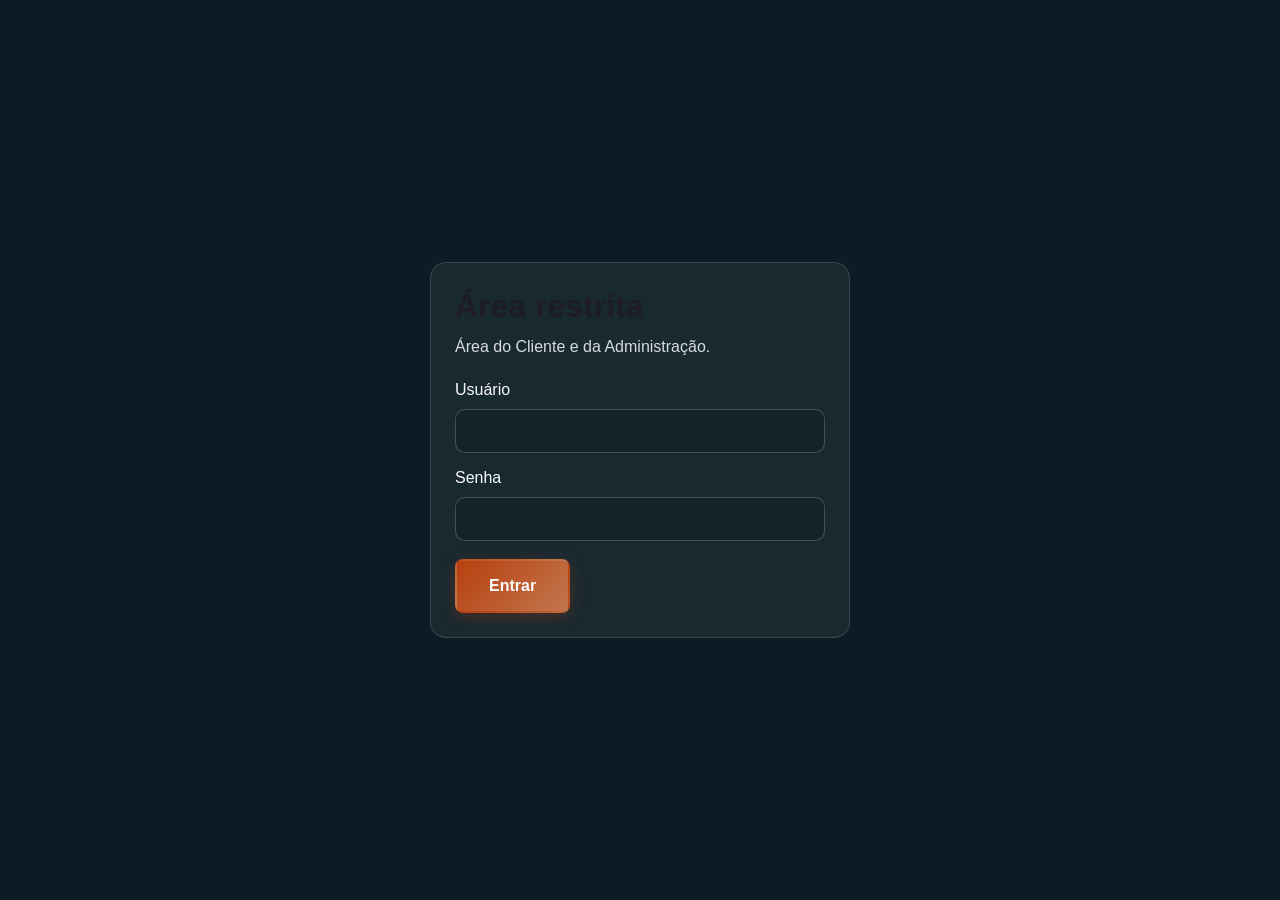
<file: admin.html>
<!doctype html>
<html lang="pt-BR">
<head>
  <meta charset="utf-8"/>
  <meta name="viewport" content="width=device-width, initial-scale=1"/>
  <title>Área Restrita — Crafting Solutions</title>
  <link rel="stylesheet" href="css/style.css"/>
</head>
<body style="background:#0b1c24; color:#f9fbfd;">
  <main class="container" style="min-height:100vh; display:flex; align-items:center; justify-content:center; padding:40px 16px;">
    <div style="width:100%; max-width:420px; background:rgba(255,255,255,0.06); border:1px solid rgba(255,255,255,0.14); border-radius:16px; padding:24px;">
      <h1 style="margin:0 0 8px 0;">Área restrita</h1>
      <p style="opacity:.85; margin:0 0 18px 0;">Área do Cliente e da Administração.</p>

      <label>Usuário</label>
      <input style="width:100%; padding:12px; margin:6px 0 12px; border-radius:10px; border:1px solid rgba(255,255,255,0.2); background:rgba(0,0,0,0.15); color:#fff;"/>

      <label>Senha</label>
      <input type="password" style="width:100%; padding:12px; margin:6px 0 18px; border-radius:10px; border:1px solid rgba(255,255,255,0.2); background:rgba(0,0,0,0.15); color:#fff;"/>

      <button class="button button--primary" onclick="alert('Área restrita em desenvolvimento.'); return false;">
        Entrar
      </button>
    </div>
  </main>
</body>
</html>
</file>
<file: css/style.css>
/* ========================================
   CRAFTING SOLUTIONS - STYLESHEET
   Paleta de cores baseada no manual de marca
   ======================================== */

/* ========================================
   VARIÁVEIS CSS - CORES DO MANUAL DA MARCA
   ======================================== */
:root {
    /* Cores Institucionais */
    --color-grafite-noturno: #232B2F;
    --color-azul-profundo: #28474F;
    --color-verde-aco: #4E5655;
    --color-cinza-alvo: #D3D4CC;
    --color-cinza-urbano: #939393;
    --color-branco-neve: #F9FBFD;
    --color-chumbo-mineral: #1E1D24;
    
    /* Cores Secundárias - Cobre Marítimo (mais vivas) */
    --color-azul-oceanico: #114B63;
    --color-cobre-intenso: #B8400E;
    --color-cobre-suave: #C1764E;
    --color-areia-rosada: #D49D80;
    --color-cinza-concreto: #C5C5CF;
    
    /* Cores Secundárias - Terrosa */
    --color-ambar-queimado: #C66518;
    --color-verde-mineral: #64806A;
    
    /* Cores Principais do Site */
    --color-primary: var(--color-cobre-intenso);
    --color-primary-dark: #8B2F0A;
    --color-secondary: var(--color-azul-profundo);
    --color-accent: var(--color-cobre-suave);
    
    /* Backgrounds */
    --color-bg-light: var(--color-branco-neve);
    --color-bg-dark: var(--color-grafite-noturno);
    --color-bg-section: #F5F7F9;
    
    /* Texto */
    --color-text-primary: var(--color-chumbo-mineral);
    --color-text-secondary: var(--color-verde-aco);
    --color-text-light: var(--color-cinza-alvo);
    --color-text-white: var(--color-branco-neve);
    
    /* Tipografia */
    --font-primary: 'Montserrat', sans-serif;
    --font-secondary: 'Roboto', sans-serif;
    
    /* Tamanhos */
    --h1-font-size: 3.5rem;
    --h2-font-size: 2.5rem;
    --h3-font-size: 1.75rem;
    --normal-font-size: 1rem;
    --small-font-size: 0.875rem;
    
    /* Pesos */
    --font-light: 300;
    --font-regular: 400;
    --font-medium: 500;
    --font-semibold: 600;
    --font-bold: 700;
    --font-extrabold: 800;
    
    /* Z-index */
    --z-tooltip: 10;
    --z-fixed: 100;
    --z-modal: 1000;
    
    /* Transições */
    --transition-fast: 0.3s;
    --transition-normal: 0.5s;
}

/* Responsive typography */
@media screen and (max-width: 968px) {
    :root {
        --h1-font-size: 2.5rem;
        --h2-font-size: 2rem;
        --h3-font-size: 1.5rem;
    }
}

@media screen and (max-width: 576px) {
    :root {
        --h1-font-size: 2rem;
        --h2-font-size: 1.75rem;
        --h3-font-size: 1.25rem;
    }
}

/* ========================================
   RESET & BASE
   ======================================== */
* {
    margin: 0;
    padding: 0;
    box-sizing: border-box;
}

html {
    scroll-behavior: smooth;
}

body {
    font-family: var(--font-secondary);
    font-size: var(--normal-font-size);
    background-color: var(--color-bg-light);
    color: var(--color-text-primary);
    line-height: 1.6;
}

h1, h2, h3, h4, h5, h6 {
    font-family: var(--font-primary);
    font-weight: var(--font-bold);
    line-height: 1.2;
    color: var(--color-text-primary);
}

ul {
    list-style: none;
}

a {
    text-decoration: none;
    color: inherit;
}

img {
    max-width: 100%;
    height: auto;
    display: block;
}

button, input, textarea {
    font-family: inherit;
    font-size: inherit;
}

/* ========================================
   REUSABLE CSS CLASSES
   ======================================== */
.container {
    max-width: 1200px;
    margin-left: auto;
    margin-right: auto;
    padding-left: 1.5rem;
    padding-right: 1.5rem;
}

.grid {
    display: grid;
    gap: 2rem;
}

.section {
    padding: 5rem 0;
}

.section--dark {
    background: linear-gradient(135deg, var(--color-grafite-noturno) 0%, var(--color-azul-profundo) 100%);
    color: var(--color-text-white);
}

.section--dark h1,
.section--dark h2,
.section--dark h3,
.section--dark h4 {
    color: var(--color-text-white);
}

.section__header {
    text-align: center;
    margin-bottom: 3rem;
}

.section__title {
    font-size: var(--h2-font-size);
    font-weight: var(--font-bold);
    margin-bottom: 1rem;
    position: relative;
    display: inline-block;
}

.section__title::after {
    content: '';
    position: absolute;
    bottom: -10px;
    left: 50%;
    transform: translateX(-50%);
    width: 60px;
    height: 3px;
    background: linear-gradient(90deg, var(--color-primary) 0%, var(--color-accent) 100%);
}

.section__subtitle {
    font-size: 1.25rem;
    color: var(--color-text-secondary);
    font-weight: var(--font-light);
}

.section--dark .section__subtitle {
    color: var(--color-cinza-alvo);
}

.section__description {
    font-size: 1.125rem;
    max-width: 700px;
    margin: 0 auto;
    color: var(--color-text-secondary);
}

.section--dark .section__description {
    color: var(--color-text-light);
}

/* Buttons */
.button {
    display: inline-flex;
    align-items: center;
    gap: 0.5rem;
    padding: 1rem 2rem;
    border-radius: 8px;
    font-weight: var(--font-semibold);
    font-size: var(--normal-font-size);
    transition: all var(--transition-fast);
    cursor: pointer;
    border: 2px solid transparent;
}

.button--primary {
    background: linear-gradient(135deg, var(--color-primary) 0%, var(--color-accent) 100%);
    color: var(--color-text-white);
    box-shadow: 0 4px 15px rgba(184, 64, 14, 0.3);
}

.button--primary:hover {
    transform: translateY(-2px);
    box-shadow: 0 6px 20px rgba(184, 64, 14, 0.4);
}

/* Hero - Saiba Mais (outline limpo + texto areia) */
.hero .button--outline{
  box-shadow: none !important;
  border: 2px solid #FFFFFF;
  color: #D8BA94 !important;
}

.hero .button--outline:hover{
  box-shadow: none !important;
  background: rgba(216,186,148,0.12);
  border-color: #D8BA94;
  color: #D8BA94 !important;
}

}

/* Hero: botão "Saiba Mais" com contorno branco (como solicitado) */
.hero .button--outline{
    border-color: #FFFFFF;
    color: var(--color-primary);
}

.hero .button--outline:hover,
.hero .button--outline:focus{
    border-color: #FFFFFF;
    background: rgba(255,255,255,0.12);
    color: #FFFFFF;
}

.button--full {
    width: 100%;
    justify-content: center;
}

/* Cards */
.card {
    background: var(--color-bg-light);
    border-radius: 12px;
    padding: 2rem;
    transition: all var(--transition-fast);
    box-shadow: 0 4px 20px rgba(0, 0, 0, 0.08);
}

.card:hover {
    transform: translateY(-5px);
    box-shadow: 0 8px 30px rgba(0, 0, 0, 0.12);
}

.section--dark .card {
    background: rgba(255, 255, 255, 0.05);
    backdrop-filter: blur(10px);
    border: 1px solid rgba(255, 255, 255, 0.1);
}

.card__icon {
    width: 60px;
    height: 60px;
    display: flex;
    align-items: center;
    justify-content: center;
    background: linear-gradient(135deg, var(--color-primary) 0%, var(--color-accent) 100%);
    color: var(--color-text-white);
    border-radius: 12px;
    font-size: 1.5rem;
    margin-bottom: 1rem;
}

.card__icon--large {
    width: 80px;
    height: 80px;
    font-size: 2rem;
}

.card__title {
    font-size: var(--h3-font-size);
    margin-bottom: 1rem;
}

.card__text {
    color: var(--color-text-secondary);
    line-height: 1.8;
}

.section--dark .card__text {
    color: var(--color-text-light);
}

/* ========================================
   HEADER / NAVIGATION
   ======================================== */

/* Extras no topo (bandeiras + área restrita) */
.nav__extras{
    display: inline-flex;
    align-items: center;
    gap: 0.75rem;
}

.nav__flags{
    display: inline-flex;
    align-items: center;
    gap: 0.5rem;
}

.flag svg{
    display: block;
    border-radius: 2px;
    box-shadow: 0 0 0 1px rgba(255,255,255,0.25);
}

.nav__restricted{
    display: inline-flex;
    align-items: center;
    gap: 0.5rem;
    padding: 0.45rem 0.85rem;
    border-radius: 999px;
    border: 1px solid rgba(255,255,255,0.30);
    color: rgba(255,255,255,0.92);
    font-size: 0.9rem;
    transition: all var(--transition-fast);
    background: transparent;
}

.nav__restricted:hover{
    border-color: rgba(255,255,255,0.55);
    background: rgba(255,255,255,0.10);
    transform: translateY(-1px);
}

@media screen and (max-width: 968px) {
    /* No mobile, escondemos os extras para não conflitar com o menu hamburguer */
    .nav__extras{ display: none; }
}

.header {
    position: fixed;
    width: 100%;
    top: 0;
    left: 0;
    z-index: var(--z-fixed);
    background: rgba(35, 43, 47, 0.95);
    backdrop-filter: blur(10px);
    box-shadow: 0 2px 10px rgba(0, 0, 0, 0.1);
}

.nav {
    height: 4.5rem;
    display: flex;
    justify-content: space-between;
    align-items: center;
}

.nav__logo img{
  height: 44px;   /* teste 44–56px */
  width: auto;
}

.nav__list {
    display: flex;
    gap: 2rem;
    align-items: center;
}

.nav__link {
    color: var(--color-text-white);
    font-weight: var(--font-medium);
    font-size: 0.95rem;
    transition: color var(--transition-fast);
    position: relative;
}

.nav__link::after {
    content: '';
    position: absolute;
    bottom: -5px;
    left: 0;
    width: 0;
    height: 2px;
    background: var(--color-primary);
    transition: width var(--transition-fast);
}

.nav__link:hover::after,
.nav__link.active-link::after {
    width: 100%;
}

.nav__link:hover,
.nav__link.active-link {
    color: var(--color-primary);
}

.nav__cta {
    background: linear-gradient(135deg, var(--color-primary) 0%, var(--color-accent) 100%);
    color: var(--color-text-white) !important;
    padding: 0.5rem 1.5rem;
    border-radius: 6px;
}

.nav__cta::after {
    display: none;
}

.nav__cta:hover {
    transform: translateY(-2px);
    box-shadow: 0 4px 15px rgba(184, 64, 14, 0.3);
}

.nav__toggle,
.nav__close {
    display: none;
}

/* ========================================
   HERO SECTION
   ======================================== */
.hero {
    min-height: 100vh;
    display: flex;
    align-items: center;
    background: linear-gradient(135deg, var(--color-grafite-noturno) 0%, var(--color-azul-profundo) 50%, var(--color-verde-aco) 100%);
    position: relative;
    overflow: hidden;
    padding-top: 4.5rem;
}

.hero__container {
    position: relative;
    z-index: 2;
}

.hero__content {
    max-width: 700px;
    color: var(--color-text-white);
}

.hero__title {
    font-size: var(--h1-font-size);
    font-weight: var(--font-extrabold);
    margin-bottom: 1rem;
    color: var(--color-text-white);
    line-height: 1.1;
}

.hero__subtitle {
    font-size: 1.5rem;
    font-weight: var(--font-light);
    color: #D8BA94 !important;
    margin-bottom: 1.5rem;
}

.hero__description {
    font-size: 1.25rem;
    line-height: 1.8;
    margin-bottom: 2rem;
    color: var(--color-cinza-alvo);
}

.hero__buttons {
    display: flex;
    gap: 1rem;
    flex-wrap: wrap;
}

/* Hexagon decorations */
.hero__decoration {
    position: absolute;
    top: 0;
    right: 0;
    width: 50%;
    height: 100%;
    pointer-events: none;
}

.hexagon {
    position: absolute;
    width: 200px;
    height: 200px;
    background: linear-gradient(135deg, rgba(184, 64, 14, 0.1) 0%, rgba(193, 118, 78, 0.1) 100%);
    clip-path: polygon(30% 0%, 70% 0%, 100% 50%, 70% 100%, 30% 100%, 0% 50%);
    animation: float 6s ease-in-out infinite;
}

.hex-1 {
    top: 10%;
    right: 10%;
    animation-delay: 0s;
}

.hex-2 {
    top: 50%;
    right: 20%;
    width: 150px;
    height: 150px;
    animation-delay: 2s;
}

.hex-3 {
    bottom: 10%;
    right: 5%;
    width: 180px;
    height: 180px;
    animation-delay: 4s;
}

@keyframes float {
    0%, 100% {
        transform: translateY(0) rotate(0deg);
    }
    50% {
        transform: translateY(-20px) rotate(5deg);
    }
}

/* ========================================
   ABOUT SECTION
   ======================================== */
.about {
    background: var(--color-bg-section);
}

.about__content {
    max-width: 900px;
    margin: 0 auto;
}

.about__text {
    font-size: 1.125rem;
    line-height: 1.9;
    text-align: center;
    color: var(--color-text-secondary);
}

/* ========================================
   PLATFORM SECTION
   ======================================== */
.platform__grid {
    grid-template-columns: repeat(auto-fit, minmax(300px, 1fr));
    margin-bottom: 3rem;
}

.situations {
    background: rgba(255, 255, 255, 0.05);
    border-radius: 12px;
    padding: 2.5rem;
    border: 1px solid rgba(255, 255, 255, 0.1);
}

.situations__title {
    font-size: 1.5rem;
    margin-bottom: 2rem;
    text-align: center;
    color: var(--color-text-white);
}

.situations__grid {
    grid-template-columns: repeat(auto-fit, minmax(250px, 1fr));
    gap: 1.5rem;
}

.situation__item {
    display: flex;
    align-items: center;
    gap: 1rem;
    color: var(--color-text-light);
    font-size: 1rem;
}

.situation__item i {
    color: var(--color-accent);
    font-size: 1.25rem;
    flex-shrink: 0;
}

/* ========================================
   APPROACH SECTION - TIMELINE
   ======================================== */
.timeline {
    position: relative;
    max-width: 900px;
    margin: 0 auto;
    padding: 2rem 0;
}

.timeline::before {
    content: '';
    position: absolute;
    left: 50%;
    transform: translateX(-50%);
    width: 3px;
    height: 100%;
    background: linear-gradient(180deg, var(--color-primary) 0%, var(--color-accent) 100%);
}

.timeline__item {
    display: grid;
    grid-template-columns: 1fr 80px 1fr;
    gap: 2rem;
    margin-bottom: 3rem;
    align-items: center;
}

.timeline__item:nth-child(even) .timeline__content {
    grid-column: 3;
    grid-row: 1;
}

.timeline__item:nth-child(even) .timeline__number {
    grid-column: 2;
    grid-row: 1;
}

.timeline__number {
    width: 80px;
    height: 80px;
    background: linear-gradient(135deg, var(--color-primary) 0%, var(--color-accent) 100%);
    border-radius: 50%;
    display: flex;
    align-items: center;
    justify-content: center;
    font-size: 2rem;
    font-weight: var(--font-bold);
    color: var(--color-text-white);
    box-shadow: 0 4px 20px rgba(184, 64, 14, 0.3);
    position: relative;
    z-index: 2;
    grid-column: 2;
}

.timeline__content {
    background: var(--color-bg-light);
    padding: 2rem;
    border-radius: 12px;
    box-shadow: 0 4px 20px rgba(0, 0, 0, 0.08);
    grid-column: 1;
}

.timeline__title {
    font-size: 1.5rem;
    margin-bottom: 1rem;
    color: var(--color-primary);
}

.timeline__text {
    color: var(--color-text-secondary);
    margin-bottom: 1rem;
    line-height: 1.8;
}

.timeline__list {
    list-style: none;
    padding-left: 0;
}

.timeline__list li {
    padding-left: 1.5rem;
    position: relative;
    margin-bottom: 0.5rem;
    color: var(--color-text-secondary);
}

.timeline__list li::before {
    content: '→';
    position: absolute;
    left: 0;
    color: var(--color-accent);
    font-weight: var(--font-bold);
}

.approach__note {
    background: rgba(184, 64, 14, 0.1);
    border-left: 4px solid var(--color-primary);
    padding: 1.5rem;
    border-radius: 8px;
    margin-top: 3rem;
}

.approach__note p {
    margin: 0;
    font-size: 1rem;
    line-height: 1.8;
}

/* ========================================
   DIFFERENTIALS SECTION
   ======================================== */
.differentials__grid {
    grid-template-columns: repeat(auto-fit, minmax(280px, 1fr));
    margin-bottom: 3rem;
}

.differential__card .card__header {
    display: flex;
    flex-direction: column;
    align-items: center;
    text-align: center;
}

.capabilities {
    background: rgba(255, 255, 255, 0.05);
    border-radius: 12px;
    padding: 2.5rem;
    border: 1px solid rgba(255, 255, 255, 0.1);
}

.capabilities__title {
    font-size: 1.5rem;
    margin-bottom: 2rem;
    text-align: center;
    color: var(--color-text-white);
}

.capabilities__grid {
    grid-template-columns: repeat(auto-fit, minmax(300px, 1fr));
    gap: 1.5rem;
}

.capability__item {
    display: flex;
    align-items: center;
    gap: 1rem;
    color: var(--color-text-light);
    font-size: 1rem;
}

.capability__item i {
    color: var(--color-accent);
    flex-shrink: 0;
}

/* ========================================
   PARTNERS SECTION
   ======================================== */
.partners__grid {
    grid-template-columns: repeat(auto-fit, minmax(450px, 1fr));
    gap: 3rem;
}

.partner__card {
    overflow: hidden;
}

.partner__image {
    position: relative;
    width: 100%;
    height: 300px;
    overflow: hidden;
    border-radius: 12px;
    margin-bottom: 1.5rem;
}

.partner__image img {
    width: 100%;
    height: 100%;
    object-fit: cover;
    transition: transform var(--transition-normal);
}

.partner__overlay {
    position: absolute;
    top: 0;
    left: 0;
    width: 100%;
    height: 100%;
    background: linear-gradient(180deg, transparent 0%, rgba(30, 29, 36, 0.7) 100%);
}

.partner__card:hover .partner__image img {
    transform: scale(1.05);
}

.partner__name {
    font-size: 1.75rem;
    margin-bottom: 0.5rem;
    color: var(--color-primary);
}

.partner__role {
    font-size: 1.125rem;
    color: var(--color-text-secondary);
    margin-bottom: 0.25rem;
    font-weight: var(--font-medium);
}

.partner__expertise {
    color: var(--color-text-secondary);
    margin-bottom: 1.5rem;
    font-style: italic;
}

.partner__highlights {
    margin-bottom: 1.5rem;
}

.highlight__item {
    display: flex;
    align-items: flex-start;
    gap: 0.75rem;
    margin-bottom: 0.75rem;
    padding: 0.75rem;
    background: var(--color-bg-section);
    border-radius: 8px;
}

.highlight__item i {
    color: var(--color-primary);
    font-size: 1.25rem;
    flex-shrink: 0;
    margin-top: 0.25rem;
}

.highlight__item span {
    font-size: 0.95rem;
    line-height: 1.6;
    color: var(--color-text-secondary);
}

.partner__description {
    line-height: 1.8;
    color: var(--color-text-secondary);
}

/* ========================================
   CONTACT SECTION
   ======================================== */
.contact__grid {
    grid-template-columns: 1fr 1.5fr;
    gap: 3rem;
    align-items: start;
}

.contact__info-title {
    font-size: 1.5rem;
    margin-bottom: 2rem;
    color: var(--color-text-white);
}

.contact__item {
    display: flex;
    gap: 1.5rem;
    margin-bottom: 2rem;
}

.contact__icon {
    width: 50px;
    height: 50px;
    display: flex;
    align-items: center;
    justify-content: center;
    background: linear-gradient(135deg, var(--color-primary) 0%, var(--color-accent) 100%);
    color: var(--color-text-white);
    border-radius: 10px;
    font-size: 1.25rem;
    flex-shrink: 0;
}

.contact__text h4 {
    font-size: 1.125rem;
    margin-bottom: 0.5rem;
    color: var(--color-text-white);
}

.contact__text p {
    color: var(--color-text-light);
    line-height: 1.6;
}

/* Form */
.contact__form-wrapper {
    background: rgba(255, 255, 255, 0.05);
    backdrop-filter: blur(10px);
    border: 1px solid rgba(255, 255, 255, 0.1);
    border-radius: 12px;
    padding: 2.5rem;
}

.form__group {
    position: relative;
    margin-bottom: 2rem;
}

.form__input {
    width: 100%;
    padding: 1rem;
    border: 2px solid rgba(255, 255, 255, 0.2);
    border-radius: 8px;
    background: rgba(255, 255, 255, 0.05);
    color: var(--color-text-white);
    font-size: 1rem;
    transition: all var(--transition-fast);
}

.form__input:focus {
    outline: none;
    border-color: var(--color-primary);
    background: rgba(255, 255, 255, 0.08);
}

.form__input::placeholder {
    color: transparent;
}

.form__label {
    position: absolute;
    left: 1rem;
    top: 1rem;
    color: var(--color-text-light);
    font-size: 1rem;
    transition: all var(--transition-fast);
    pointer-events: none;
}

.form__input:focus + .form__label,
.form__input:not(:placeholder-shown) + .form__label {
    top: -0.75rem;
    left: 0.75rem;
    font-size: 0.875rem;
    color: var(--color-primary);
    background: var(--color-grafite-noturno);
    padding: 0 0.5rem;
}

.form__textarea {
    resize: vertical;
    min-height: 120px;
}

/* ========================================
   FOOTER
   ======================================== */
.footer {
    background: var(--color-chumbo-mineral);
    color: var(--color-text-light);
    padding: 3rem 0 1.5rem;
}

.footer__content {
    grid-template-columns: repeat(auto-fit, minmax(250px, 1fr));
    gap: 2.5rem;
    margin-bottom: 2rem;
    padding-bottom: 2rem;
    border-bottom: 1px solid rgba(255, 255, 255, 0.1);
}

.footer__logo {
    height: 50px;
    width: auto;
    margin-bottom: 1rem;
}

.footer__description {
    color: var(--color-text-light);
    line-height: 1.6;
}

.footer__title {
    font-size: 1.125rem;
    margin-bottom: 1.5rem;
    color: var(--color-text-white);
}

.footer__links li,
.footer__contact li {
    margin-bottom: 0.75rem;
}

.footer__links a {
    color: var(--color-text-light);
    transition: color var(--transition-fast);
}

.footer__links a:hover {
    color: var(--color-primary);
}

.footer__contact li {
    display: flex;
    align-items: flex-start;
    gap: 0.75rem;
    color: var(--color-text-light);
    line-height: 1.6;
}

.footer__contact i {
    color: var(--color-primary);
    margin-top: 0.25rem;
}

.footer__bottom {
    display: flex;
    justify-content: space-between;
    align-items: center;
    flex-wrap: wrap;
    gap: 1rem;
}

.footer__bottom p {
    color: var(--color-cinza-urbano);
}

.footer__admin-link {
    color: var(--color-text-light);
    font-size: var(--small-font-size);
    transition: color var(--transition-fast);
    display: flex;
    align-items: center;
    gap: 0.5rem;
}

.footer__admin-link:hover {
    color: var(--color-primary);
}

/* ========================================
   RESPONSIVE DESIGN
   ======================================== */
@media screen and (max-width: 968px) {
    .nav__menu {
        position: fixed;
        top: 0;
        right: -100%;
        width: 75%;
        height: 100vh;
        background: var(--color-grafite-noturno);
        padding: 4.5rem 2rem 2rem;
        transition: right var(--transition-fast);
        box-shadow: -2px 0 10px rgba(0, 0, 0, 0.3);
    }
    
    .nav__menu.show-menu {
        right: 0;
    }
    
    .nav__list {
        flex-direction: column;
        gap: 1.5rem;
    }
    
    .nav__link {
        font-size: 1.125rem;
    }
    
    .nav__toggle,
    .nav__close {
        display: block;
        font-size: 1.5rem;
        color: var(--color-text-white);
        cursor: pointer;
    }
    
    .nav__close {
        position: absolute;
        top: 1.5rem;
        right: 1.5rem;
    }
    
    .timeline::before {
        left: 40px;
    }
    
    .timeline__item {
        grid-template-columns: 80px 1fr;
        gap: 1.5rem;
    }
    
    .timeline__item:nth-child(even) .timeline__content {
        grid-column: 2;
    }
    
    .timeline__item:nth-child(even) .timeline__number {
        grid-column: 1;
    }
    
    .timeline__number {
        grid-column: 1;
    }
    
    .timeline__content {
        grid-column: 2;
    }
    
    .contact__grid {
        grid-template-columns: 1fr;
    }
    
    .partners__grid {
        grid-template-columns: 1fr;
    }
}

@media screen and (max-width: 576px) {
    .container {
        padding-left: 1rem;
        padding-right: 1rem;
    }
    
    .section {
        padding: 3rem 0;
    }
    
    .hero__buttons {
        flex-direction: column;
    }
    
    .button {
        width: 100%;
        justify-content: center;
    }
    
    .timeline__number {
        width: 60px;
        height: 60px;
        font-size: 1.5rem;
    }
    
    .hexagon {
        width: 150px;
        height: 150px;
    }
    
    .hex-2, .hex-3 {
        width: 100px;
        height: 100px;
    }
}

/* ========================================
   UTILITIES
   ======================================== */
.text-center {
    text-align: center;
}

.mb-1 {
    margin-bottom: 1rem;
}

.mb-2 {
    margin-bottom: 2rem;
}

.mb-3 {
    margin-bottom: 3rem;
}

/* Scroll behavior */
.scroll-header {
    box-shadow: 0 2px 10px rgba(0, 0, 0, 0.2);
}

/* Loading animations */
@keyframes fadeIn {
    from {
        opacity: 0;
        transform: translateY(20px);
    }
    to {
        opacity: 1;
        transform: translateY(0);
    }
}

.fade-in {
    animation: fadeIn 0.6s ease-out;
}
/* Header — botão/link "Área restrita" com alto contraste */
.nav__btn,
a.nav__btn {
  color: #F9FBFD !important;              /* branco neve */
  border: 1px solid rgba(249,251,253,.75) !important;
  background: rgba(249,251,253,.10) !important;
  box-shadow: none !important;            /* remove qualquer 3D */
}

.nav__btn:hover,
a.nav__btn:hover {
  background: rgba(249,251,253,.18) !important;
  border-color: #F9FBFD !important;
  color: #F9FBFD !important;
}
</file>
